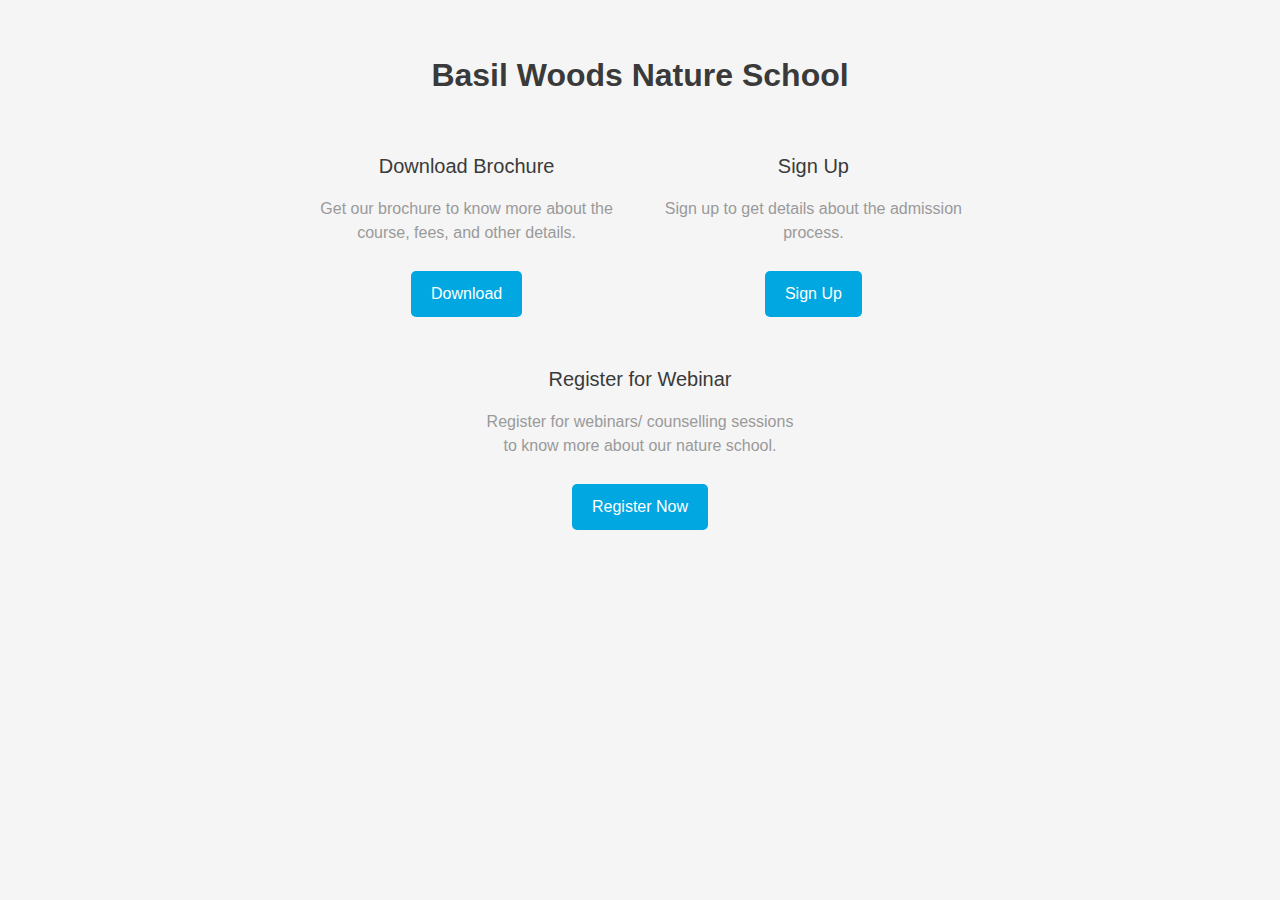
<file: index.html>
<!DOCTYPE html>
<html lang="en">
<head>
    <meta charset="UTF-8">
    <meta http-equiv="X-UA-Compatible" content="IE=edge">
    <meta name="viewport" content="width=device-width, initial-scale=1.0">
    <title>Document</title>

    <style>
        body {
          font-family: Arial, sans-serif;
          font-size: 16px;
          line-height: 1.5;
          background-color: #f5f5f5;
          margin: 0;
          padding: 0;
        }
      
        .main {
          max-width: 960px;
          margin: 0 auto;
          padding-top: 30px;
          padding-bottom: 30px;
        }
      
        h1 {
          font-size: 32px;
          font-weight: 600;
          color: #3a3a3a;
          text-align: center;
          margin-bottom: 20px;
        }
      
        .container {
          display: flex;
          justify-content: center;
          flex-wrap: wrap;
        }
      
        .container .box {
          flex: 0 0 33%;
          padding: 15px;
          text-align: center;
        }
      
        .box h2 {
          font-size: 20px;
          font-weight: 500;
          color: #3a3a3a;
          margin-bottom: 15px;
        }
      
        .box p {
          font-size: 16px;
          color: #9a9a9a;
          line-height: 1.5;
        }
      
        .box a {
          display: inline-block;
          color: #fff;
          background-color: #00a7e1;
          font-size: 16px;
          line-height: 1;
          padding: 15px 20px;
          text-decoration: none;
          border-radius: 5px;
          margin-top: 10px;
        }
      </style>
</head>

<body>
    <div class="main">
      <h1>Basil Woods Nature School</h1>
      <div class="container">
        <div class="box"   onclick="download()">
          <h2>Download Brochure</h2>
          <p>Get our brochure to know more about the course, fees, and other details.</p>
          <a href="#" onclick="reloadPage()" >Download</a>
        </div>
        <div class="box">
          <h2>Sign Up</h2>
          <p>Sign up to get details about the admission process.</p>
          <a href="http://127.0.0.1:5500/Log.html" onclick="reloadPage()">Sign Up</a>
        </div>
        <div class="box">
          <h2>Register for Webinar</h2>
          <p>Register for webinars/ counselling sessions to know more about our nature school.</p>
          <a href="http://127.0.0.1:5500/Register.html" onclick="reloadPage()">Register Now</a>
        </div>
      </div>
    </div>
  </body>
  <script>
    function reloadPage() {
      window.location.reload();
    }

    function reloadPage() {
    window.location.reload();
  }

  function download() {
    alert('Downloaded!');
  }
  </script>
</html>
</file>
